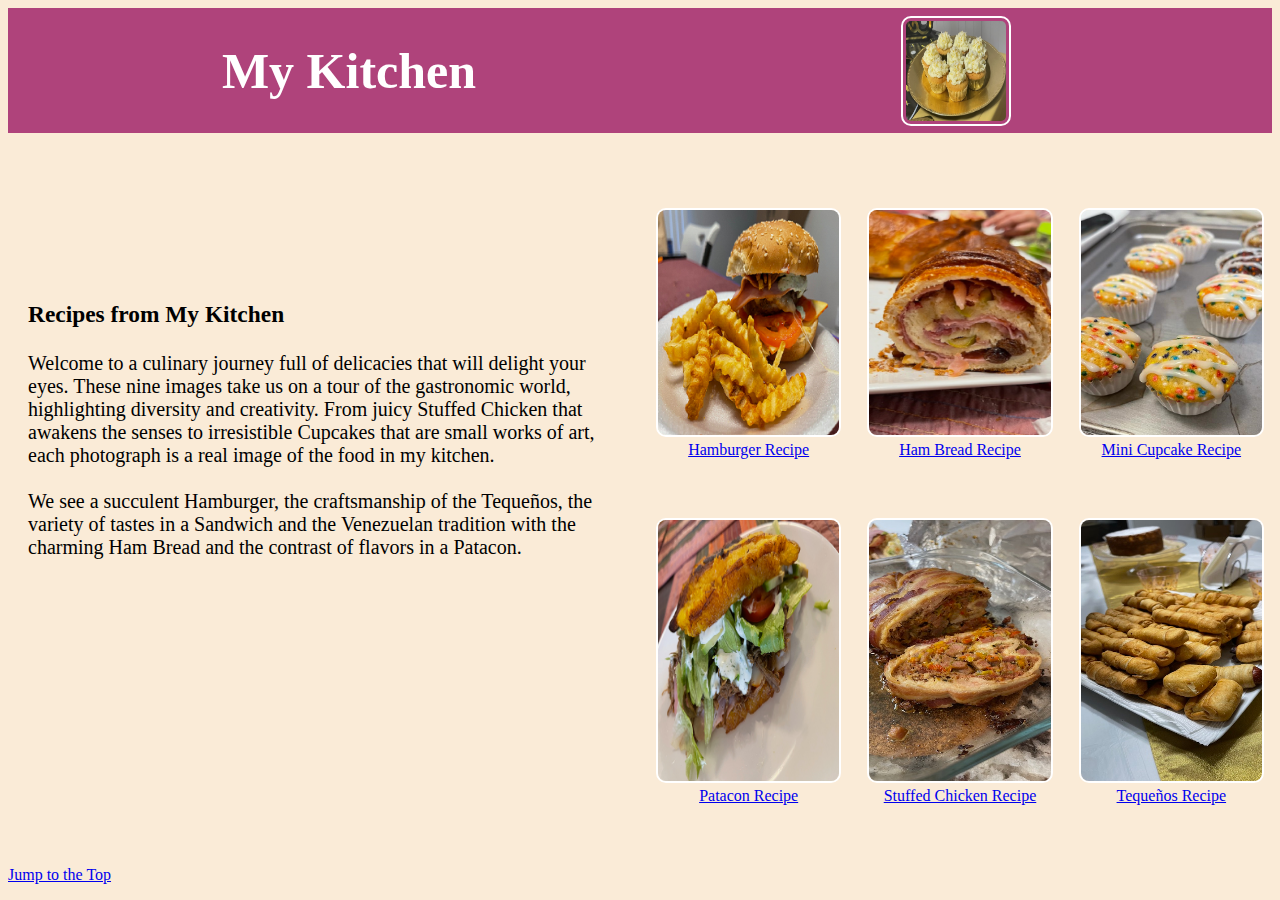
<file: index.html>
<!DOCTYPE html>
<html lang="en">

<head>
  <meta charset="UTF-8">
  <meta http-equiv="X-UA-Compatible" content="IE=edge">
  <meta name="viewport" content="width=device-width, initial-scale=1.0">
  <title>Final Project - My Kitchen</title>
  <link  href="css/style.css" rel="stylesheet">
  <link href="dist/css/lightbox.css" rel="stylesheet">
  <script src="dist/js/lightbox-plus-jquery.js"></script>
</head>

<body >  
  <header>
    <h1>My Kitchen</h1>
        <img id="img_header" src="images/cupcake2.jpg" alt="Decorative Image">
  </header>
  
  
  <main>
    <script>
            lightbox.option({
            'showImageNumberLabel': false,
        })
    </script>

    <div class="global">
    <div class = "text">
        <h3>Recipes from My Kitchen</h3>
        <p>Welcome to a culinary journey full of delicacies that will delight your eyes. These nine images take us on a tour of the gastronomic world, highlighting diversity and creativity. From juicy Stuffed Chicken that awakens the senses to irresistible Cupcakes that are small works of art, each photograph is a real image of the food in my kitchen.
        <br>
        <br>
        We see a succulent Hamburger, the craftsmanship of the Tequeños, the variety of tastes in a Sandwich and the Venezuelan tradition with the charming Ham Bread and the contrast of flavors in a Patacon.</p>
    </div>
    
    <div class = "grid">
        <div class = "item" >
            <a href="images/hamburger.png" data-lightbox="img" data-title="Hamburger">
                <img  alt = "hamburger" src = "images/hamburger.png" >
            </a>
            <a href="hamburgerrecipe.html">Hamburger Recipe</a>
        </div>

        <div class = "item">
            <a href="images/ham_bread.png" data-lightbox="img" data-title="Ham Bread">
                <img  alt = "ham_Bread" src = "images/ham_bread.png" >
            </a>
            <a href="hambreadrecipe.html">Ham Bread Recipe</a>
        </div>

        <div class = "item">
            <a href="images/mini_cupcake.png" data-lightbox="img" data-title="Mini Cupcakes">
                <img  alt = "mini_cupcake" src = "images/mini_cupcake.png" >
            </a>
            <a href="minicupcakerecipe.html">Mini Cupcake Recipe</a>
        </div>

        <div class = "item">
            <a href="images/patacon.png" data-lightbox="img" data-title="Patacon">
                <img  alt = "patacon" src = "images/patacon.png" >
            </a>
            <a href="pataconrecipe.html">Patacon Recipe</a>
        </div>

        <div class = "item">
            <a href="images/stuffed_chicken.jpg" data-lightbox="img" data-title="Stuffed Chicken">
                <img alt="Stuffed Chicken" src="images/stuffed_chicken.jpg" >
            </a>
            <a href="stuffedchickenrecipe.html">Stuffed Chicken Recipe</a>
        </div>

        <div class = "item">
            <a href="images/tequeños.jpg" data-lightbox="img" data-title="Tequeños">
                <img alt="Tequeños" src="images/tequeños.jpg" >
            </a>
            <a href="tequenosrecipe.html">Tequeños Recipe</a>
        </div>

        
    </div>
    </div>
  </main>

  <footer>
    <a href="#img_header">Jump to the Top</a>
  </footer>
</body>

</html>
</file>
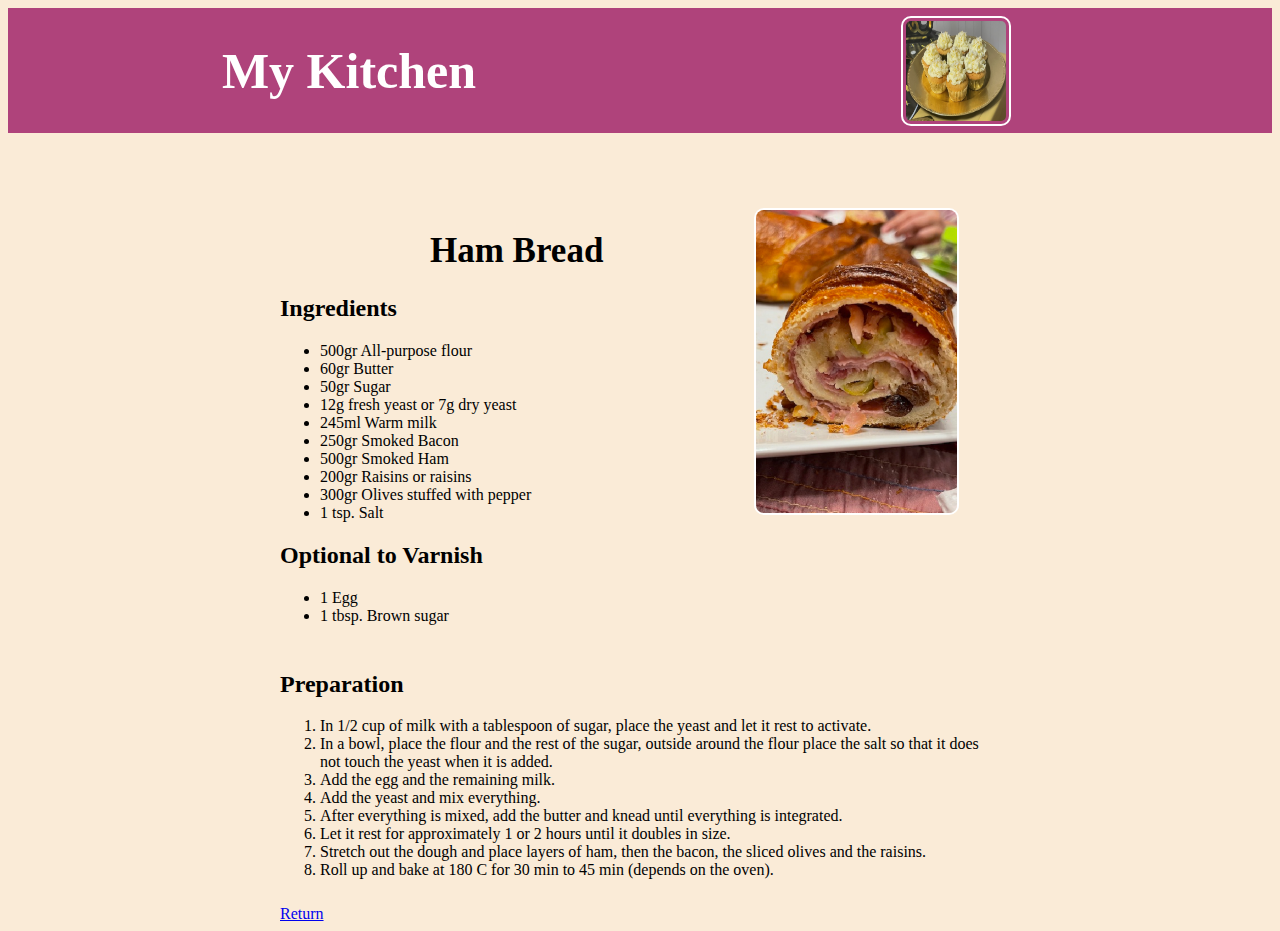
<file: hambreadrecipe.html>
<!DOCTYPE html>
<html lang="en">

<head>
  <meta charset="UTF-8">
  <meta http-equiv="X-UA-Compatible" content="IE=edge">
  <meta name="viewport" content="width=device-width, initial-scale=1.0">
  <title>Ham Bread Recipe</title>
  <link  href="css/style.css" rel="stylesheet">
</head>

<body >
  <header>
    <h1>My Kitchen</h1>
        <img id="img_header" src="images/cupcake2.jpg" alt="Decorative Image">
  </header>


  <div class="cupcake">
    <div class="ingredientes">
      <h1>Ham Bread</h1>
      <h2>Ingredients</h2>
       <ul>
         <li>500gr All-purpose flour</li>
         <li>60gr Butter</li>
         <li>50gr Sugar</li>
         <li>12g fresh yeast or 7g dry yeast</li>
         <li>245ml Warm milk</li>
         <li>250gr Smoked Bacon</li>
         <li>500gr Smoked Ham</li>
         <li>200gr Raisins or raisins</li>
         <li>300gr Olives stuffed with pepper</li>
         <li>1 tsp. Salt</li>
       </ul>
       <h2>Optional to Varnish</h2>
       <ul>
         <li>1 Egg</li>
         <li>1 tbsp. Brown sugar</li>
       </ul>
    </div>

    <div class="img_receta">
      <img  alt = "Ham Bread" src = "images/ham_bread.png" >
    </div>

    <div class="preparacion">
      <h2>Preparation</h2>
       <ol>
         <li>In 1/2 cup of milk with a tablespoon of sugar, place the yeast and let it rest to activate.</li>
         <li>In a bowl, place the flour and the rest of the sugar, outside around the flour place the salt so that it does not touch the yeast when it is added.</li>
         <li>Add the egg and the remaining milk.</li>
         <li>Add the yeast and mix everything.</li>
         <li>After everything is mixed, add the butter and knead until everything is integrated.</li>
         <li>Let it rest for approximately 1 or 2 hours until it doubles in size.</li>
         <li>Stretch out the dough and place layers of ham, then the bacon, the sliced olives and the raisins.</li>
         <li>Roll up and bake at 180 C for 30 min to 45 min (depends on the oven).</li>
      </ol>
    </div>

    <div>
      <a href="index.html">Return</a>
    </div>
  </div>

</body>

</html>
</file>
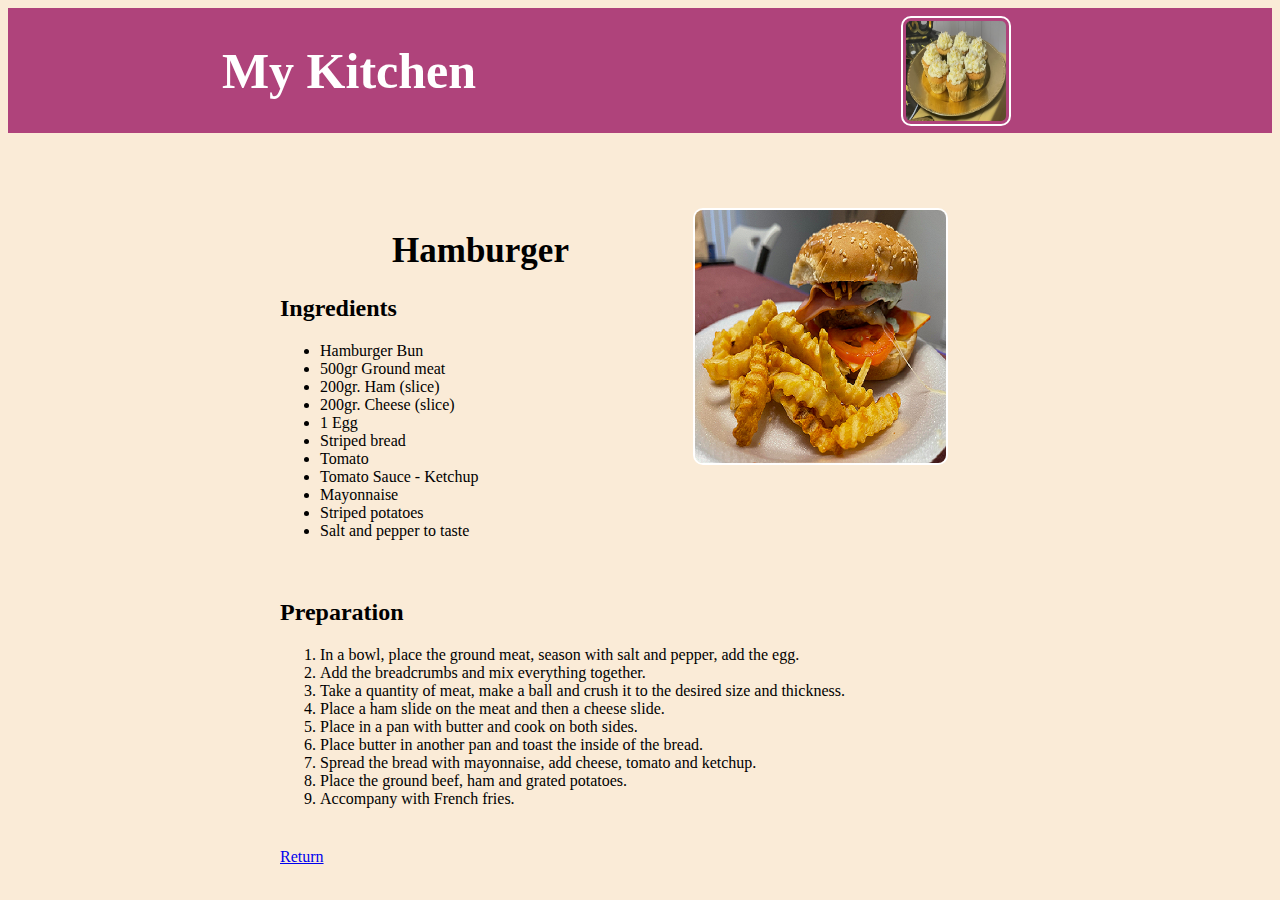
<file: hamburgerrecipe.html>
<!DOCTYPE html>
<html lang="en">

<head>
  <meta charset="UTF-8">
  <meta http-equiv="X-UA-Compatible" content="IE=edge">
  <meta name="viewport" content="width=device-width, initial-scale=1.0">
  <title>Hamburger Recipe</title>
  <link  href="css/style.css" rel="stylesheet">
</head>

<body >
  <header>
    <h1>My Kitchen</h1>
        <img id="img_header" src="images/cupcake2.jpg" alt="Decorative Image">
  </header>


  <div class="cupcake">
    <div class="ingredientes">
      <h1>Hamburger</h1>
      <h2>Ingredients</h2>
       <ul>
         <li>Hamburger Bun</li>
         <li>500gr Ground meat</li>
         <li>200gr. Ham (slice)</li>
         <li>200gr. Cheese (slice)</li>
         <li>1 Egg</li>
         <li>Striped bread</li>
         <li>Tomato</li>
         <li>Tomato Sauce - Ketchup</li>
         <li>Mayonnaise</li>
         <li>Striped potatoes</li>
         <li>Salt and pepper to taste</li>
       </ul>
    </div>

    <div class="img_receta">
      <img  alt = "hamburger" src = "images/hamburger.png" >
    </div>

    <div class="preparacion">
      <h2>Preparation</h2>
       <ol>
         <li>In a bowl, place the ground meat, season with salt and pepper, add the egg.</li>
         <li>Add the breadcrumbs and mix everything together.</li>
         <li>Take a quantity of meat, make a ball and crush it to the desired size and thickness.</li>
         <li>Place a ham slide on the meat and then a cheese slide.</li>
         <li>Place in a pan with butter and cook on both sides.</li>
         <li>Place butter in another pan and toast the inside of the bread.</li>
         <li>Spread the bread with mayonnaise, add cheese, tomato and ketchup.</li>
         <li>Place the ground beef, ham and grated potatoes.</li>
         <li>Accompany with French fries.</li>
      </ol>
    </div>

    <div>
      <a href="index.html">Return</a>
    </div>
  </div>

</body>

</html>
</file>
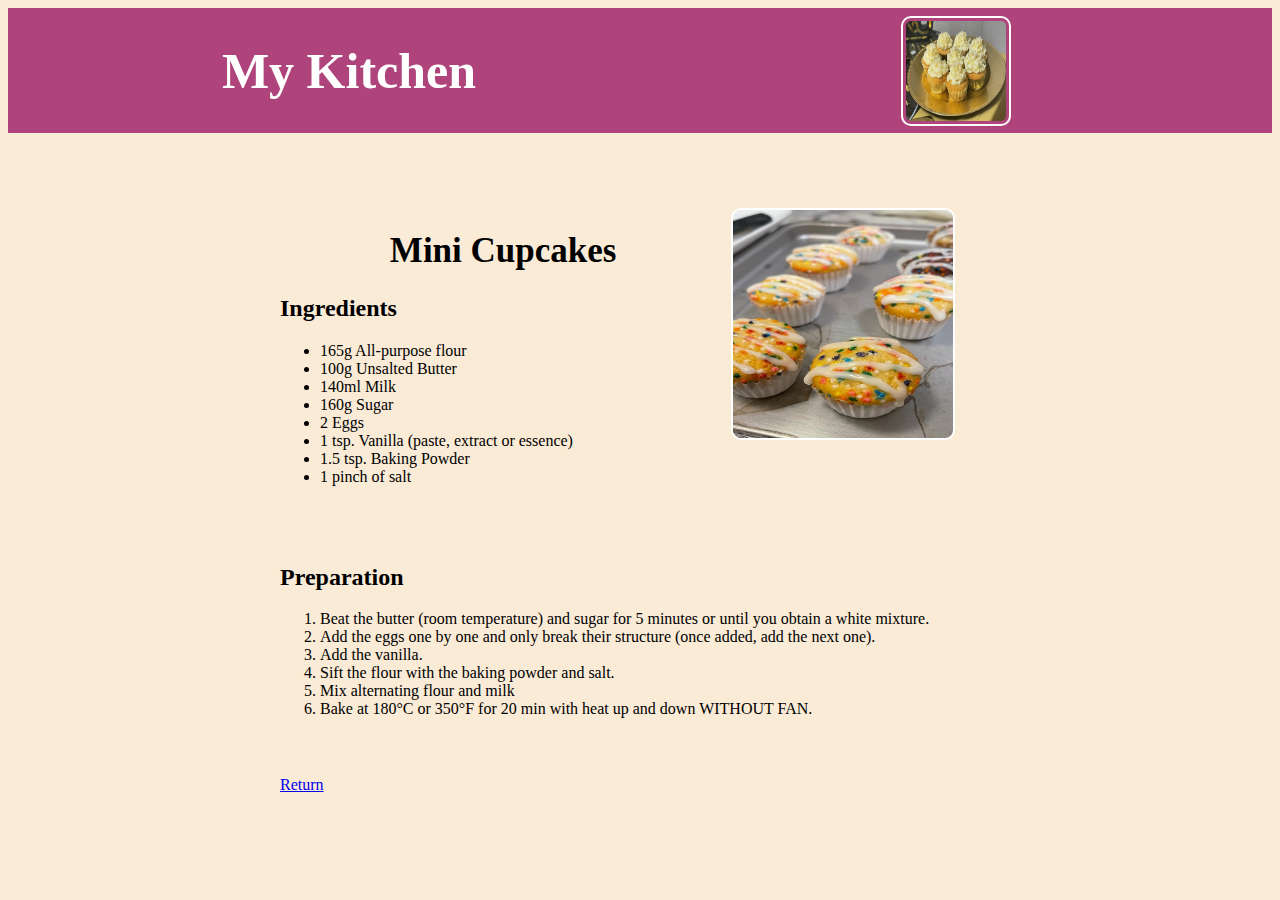
<file: minicupcakerecipe.html>
<!DOCTYPE html>
<html lang="en">

<head>
  <meta charset="UTF-8">
  <meta http-equiv="X-UA-Compatible" content="IE=edge">
  <meta name="viewport" content="width=device-width, initial-scale=1.0">
  <title>Mini Cupcake Recipe</title>
  <link  href="css/style.css" rel="stylesheet">
</head>

<body >
  <header>
    <h1>My Kitchen</h1>
        <img id="img_header" src="images/cupcake2.jpg" alt="Decorative Image">
  </header>


  <div class="cupcake">
    <div class="ingredientes">
      <h1>Mini Cupcakes</h1>
      <h2>Ingredients</h2>
        <ul>
          <li>165g All-purpose flour</li>
          <li>100g Unsalted Butter</li>
          <li>140ml Milk</li>
          <li>160g Sugar</li>
          <li>2 Eggs</li>
          <li>1 tsp. Vanilla (paste, extract or essence)</li>
          <li>1.5 tsp. Baking Powder</li>
          <li>1 pinch of salt</li>
      </ul>
    </div>

    <div class="img_receta">
      <img  alt = "mini_cupcake" src = "images/mini_cupcake.png" >
    </div>

    <div class="preparacion">
      <h2>Preparation</h2>
       <ol>
         <li>Beat the butter (room temperature) and sugar for 5 minutes or until you obtain a white mixture.</li>
         <li>Add the eggs one by one and only break their structure (once added, add the next one).</li>
         <li>Add the vanilla.</li>
         <li>Sift the flour with the baking powder and salt.</li>
         <li>Mix alternating flour and milk</li>
         <li>Bake at 180°C or 350°F for 20 min with heat up and down WITHOUT FAN.</li>
      </ol>
    </div>

    <div>
      <a href="index.html">Return</a>
    </div>
  </div>

</body>

</html>
</file>
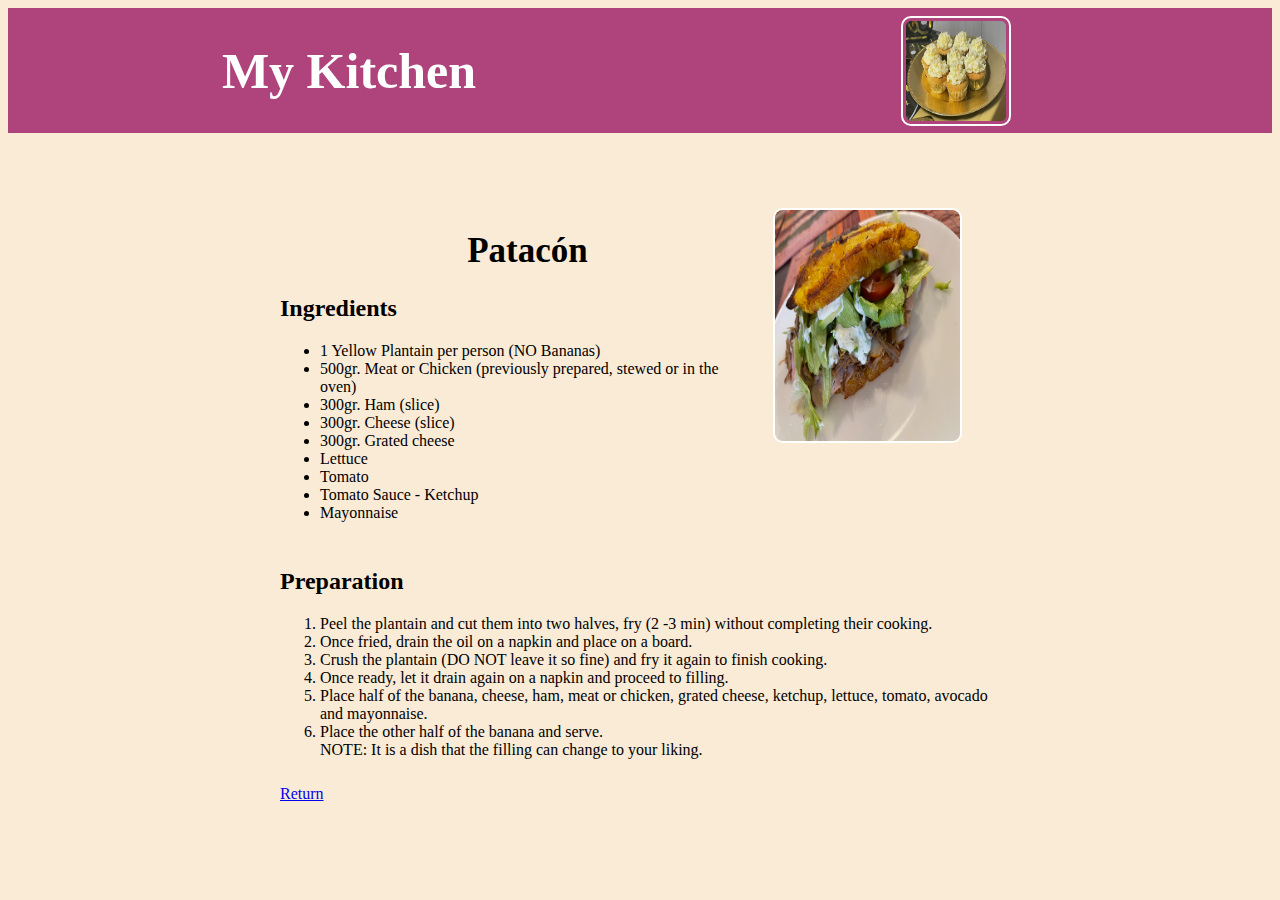
<file: pataconrecipe.html>
<!DOCTYPE html>
<html lang="en">

<head>
  <meta charset="UTF-8">
  <meta http-equiv="X-UA-Compatible" content="IE=edge">
  <meta name="viewport" content="width=device-width, initial-scale=1.0">
  <title>Patacon Recipe</title>
  <link  href="css/style.css" rel="stylesheet">
</head>

<body >
  <header>
    <h1>My Kitchen</h1>
        <img id="img_header" src="images/cupcake2.jpg" alt="Decorative Image">
  </header>


  <div class="cupcake">
    <div class="ingredientes">
      <h1>Patacón</h1>
      <h2>Ingredients</h2>
       <ul>
         <li>1 Yellow Plantain per person (NO Bananas)</li>
         <li>500gr. Meat or Chicken (previously prepared, stewed or in the oven)</li>
         <li>300gr. Ham (slice)</li>
         <li>300gr. Cheese (slice)</li>
         <li>300gr. Grated cheese</li>
         <li>Lettuce</li>
         <li>Tomato</li>
         <li>Tomato Sauce - Ketchup</li>
         <li>Mayonnaise</li>
      </ul>
    </div>

    <div class="img_receta">
      <img  alt = "Patacón" src = "images/patacon.png" >
    </div>

    <div class="preparacion">
      <h2>Preparation</h2>
       <ol>
         <li>Peel the plantain and cut them into two halves, fry (2 -3 min) without completing their cooking.</li>
         <li>Once fried, drain the oil on a napkin and place on a board.</li>
         <li>Crush the plantain (DO NOT leave it so fine) and fry it again to finish cooking.</li>
         <li>Once ready, let it drain again on a napkin and proceed to filling.</li>
         <li>Place half of the banana, cheese, ham, meat or chicken, grated cheese, ketchup, lettuce, tomato, avocado and mayonnaise.</li>
         <li>Place the other half of the banana and serve.
             <br>
             NOTE: It is a dish that the filling can change to your liking.</li>
      </ol>
    </div>

    <div>
      <a href="index.html">Return</a>
    </div>
  </div>

</body>

</html>
</file>
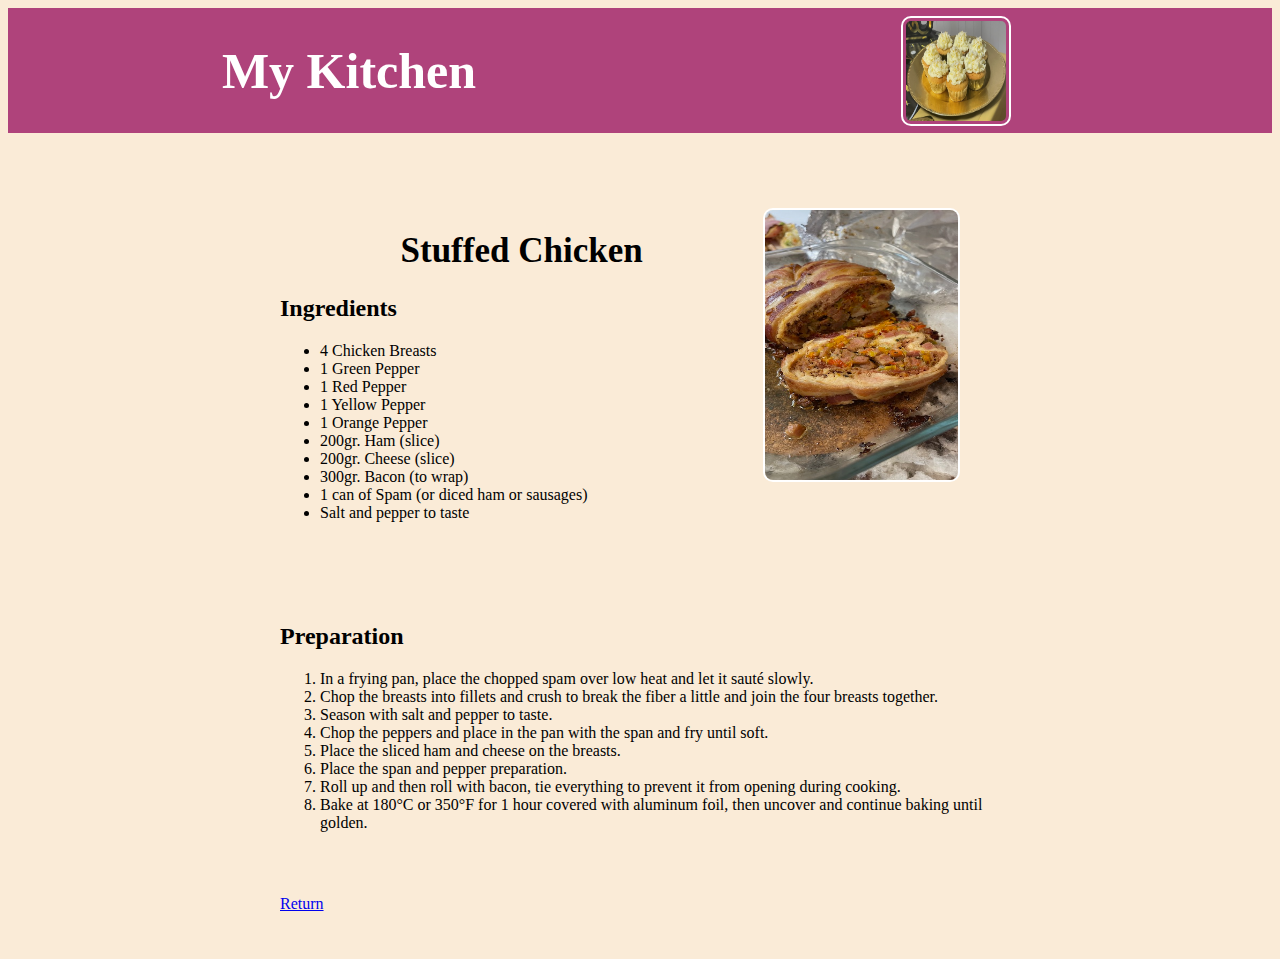
<file: stuffedchickenrecipe.html>
<!DOCTYPE html>
<html lang="en">

<head>
  <meta charset="UTF-8">
  <meta http-equiv="X-UA-Compatible" content="IE=edge">
  <meta name="viewport" content="width=device-width, initial-scale=1.0">
  <title>Stuffed Chicken Recipe</title>
  <link  href="css/style.css" rel="stylesheet">
</head>

<body >
  <header>
    <h1>My Kitchen</h1>
        <img id="img_header" src="images/cupcake2.jpg" alt="Decorative Image">
  </header>


  <div class="cupcake">
    <div class="ingredientes">
      <h1>Stuffed Chicken</h1>
      <h2>Ingredients</h2>
       <ul>
         <li>4 Chicken Breasts</li>
         <li>1 Green Pepper</li>
         <li>1 Red Pepper</li>
         <li>1 Yellow Pepper</li>
         <li>1 Orange Pepper</li>
         <li>200gr. Ham (slice)</li>
         <li>200gr. Cheese (slice)</li>
         <li>300gr. Bacon (to wrap)</li>
         <li>1 can of Spam (or diced ham or sausages)</li>
         <li>Salt and pepper to taste</li>
      </ul>
    </div>

    <div class="img_receta">
      <img  alt = "Stuffed Chicken" src = "images/stuffed_chicken.jpg" >
    </div>

    <div class="preparacion">
      <h2>Preparation</h2>
       <ol>
         <li>In a frying pan, place the chopped spam over low heat and let it sauté slowly.</li>
         <li>Chop the breasts into fillets and crush to break the fiber a little and join the four breasts together.</li>
         <li>Season with salt and pepper to taste.</li>
         <li>Chop the peppers and place in the pan with the span and fry until soft.</li>
         <li>Place the sliced ham and cheese on the breasts.</li>
         <li>Place the span and pepper preparation.</li>
         <li>Roll up and then roll with bacon, tie everything to prevent it from opening during cooking.</li>
         <li>Bake at 180°C or 350°F for 1 hour covered with aluminum foil, then uncover and continue baking until golden.</li>
      </ol>
    </div>

    <div>
      <a href="index.html">Return</a>
    </div>
  </div>

</body>

</html>
</file>
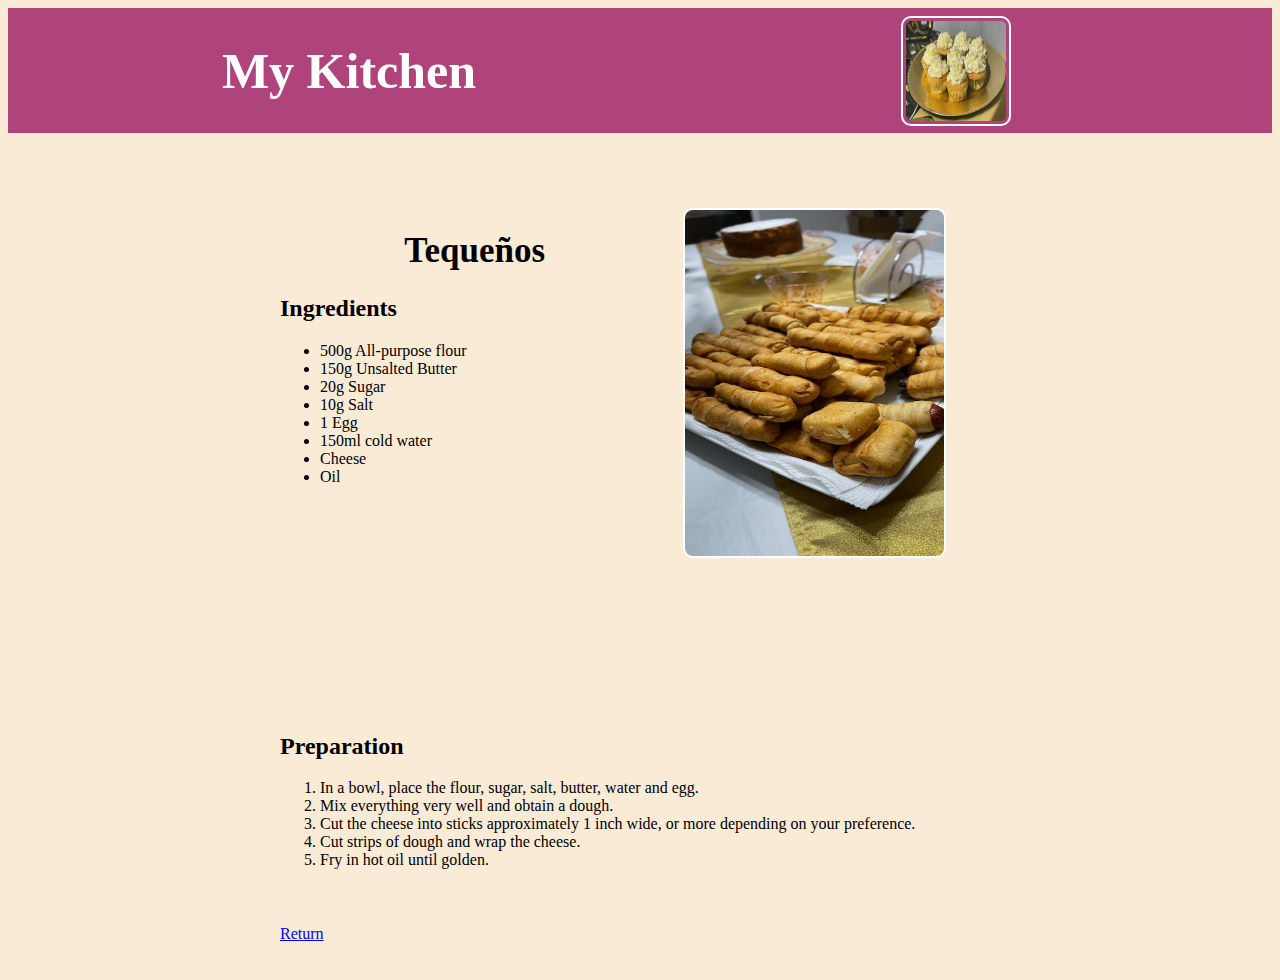
<file: tequenosrecipe.html>
<!DOCTYPE html>
<html lang="en">

<head>
  <meta charset="UTF-8">
  <meta http-equiv="X-UA-Compatible" content="IE=edge">
  <meta name="viewport" content="width=device-width, initial-scale=1.0">
  <title>Tequeños Recipe</title>
  <link  href="css/style.css" rel="stylesheet">
</head>

<body >
  <header>
    <h1>My Kitchen</h1>
        <img id="img_header" src="images/cupcake2.jpg" alt="Decorative Image">
  </header>


  <div class="cupcake">
    <div class="ingredientes">
      <h1>Tequeños</h1>
      <h2>Ingredients</h2>
       <ul>
         <li>500g All-purpose flour</li>
         <li>150g Unsalted Butter</li>
         <li>20g Sugar</li>
         <li>10g Salt</li>
         <li>1 Egg</li>
         <li>150ml cold water</li>
         <li>Cheese</li>
         <li>Oil</li>
       </ul>
     </div>

    <div class="img_receta">
      <img  alt = "Tequeños" src = "images/tequeños.jpg" >
    </div>

    <div class="preparacion">
      <h2>Preparation</h2>
       <ol>
         <li>In a bowl, place the flour, sugar, salt, butter, water and egg.</li>
         <li>Mix everything very well and obtain a dough.</li>
         <li>Cut the cheese into sticks approximately 1 inch wide, or more depending on your preference.</li>
         <li>Cut strips of dough and wrap the cheese.</li>
         <li>Fry in hot oil until golden.</li>
      </ol>
    </div>

    <div>
      <a href="index.html">Return</a>
    </div>
  </div>

</body>

</html>
</file>
<file: css/style.css>
/* Proyecto Interactivity JavaScript */

body{
    background-color: antiquewhite;
}

header{
    display: grid;
    grid-template-columns: 1fr;
    grid-template-rows: 1fr;
    background-color: #Af437B;
}

h1{
    color: #FFFFFF;
	font-size: 50px;
	margin-left: 50px;
    text-align: center;
}

#img_header{
    margin: auto;
    height: 100px;
    width: 100px;
    padding: 3px;
    border:solid 2px #FFFFFF;
    border-radius: 10px 10px 10px 10px;
    
} 

/* Proyecto responsive */

.item {
    text-align: center;
    position: relative;
}

.text{
    margin-top: 20px;
    padding: 20px;
    max-width: 800px;
    margin-left: auto;
    margin-right: auto;
}


img {
    height: 75%;
    width: 100%;
    border:solid 2px #FFFFFF;
    border-radius: 10px 10px 10px 10px;
}

.grid{
  display: grid;
  grid-template-columns: repeat(auto-fill, minmax(200px, 1fr));
  gap: 10px;
  margin-top: 75px;
  max-width: 720px;
  margin-left: auto;
  margin-right: auto;

}

.cupcake {
    display: grid;
    gap: 10px;
    margin-top: 75px;
    max-width: 720px;
    margin-left: auto;
    margin-right: auto;

}

.ingredientes h1{
    text-align: center;
    font-size: 35px;
    color: #000000;
}
.ingredientes, .preparacion {
    width: 100%
}

.img_receta {
    display: flex;
    justify-content: center;

}

.img_receta img{
    height: 70%;
    width: 70%;
    border-radius: 10px 10px 10px 10px;
    

 
}


@media (width > 425px) {
    header{
        grid-template-columns: 1fr 1fr;
    }
    
    .ingredientes, .preparacion img_receta{
        width: auto;
    }

    .preparacion {
        grid-column: span 2;
    }

}

@media (width > 1024px) {
    .global {
        display: flex;
    }
    .text{
        font-size: 20px;
        max-width: 600px;
        margin-top: 125px;
    }

    img {
        height: 75%;
        width: 90%;
    }

}



@media screen{
    footer>a:active{
       scroll-behavior: auto;
    }
}






/*
@media (prefers-color-scheme: dark){
    figure {
        border: 2px solid black;
    }

    figcaption {
        background: black;
        color: yellow;
    }

}

*/
</file>
